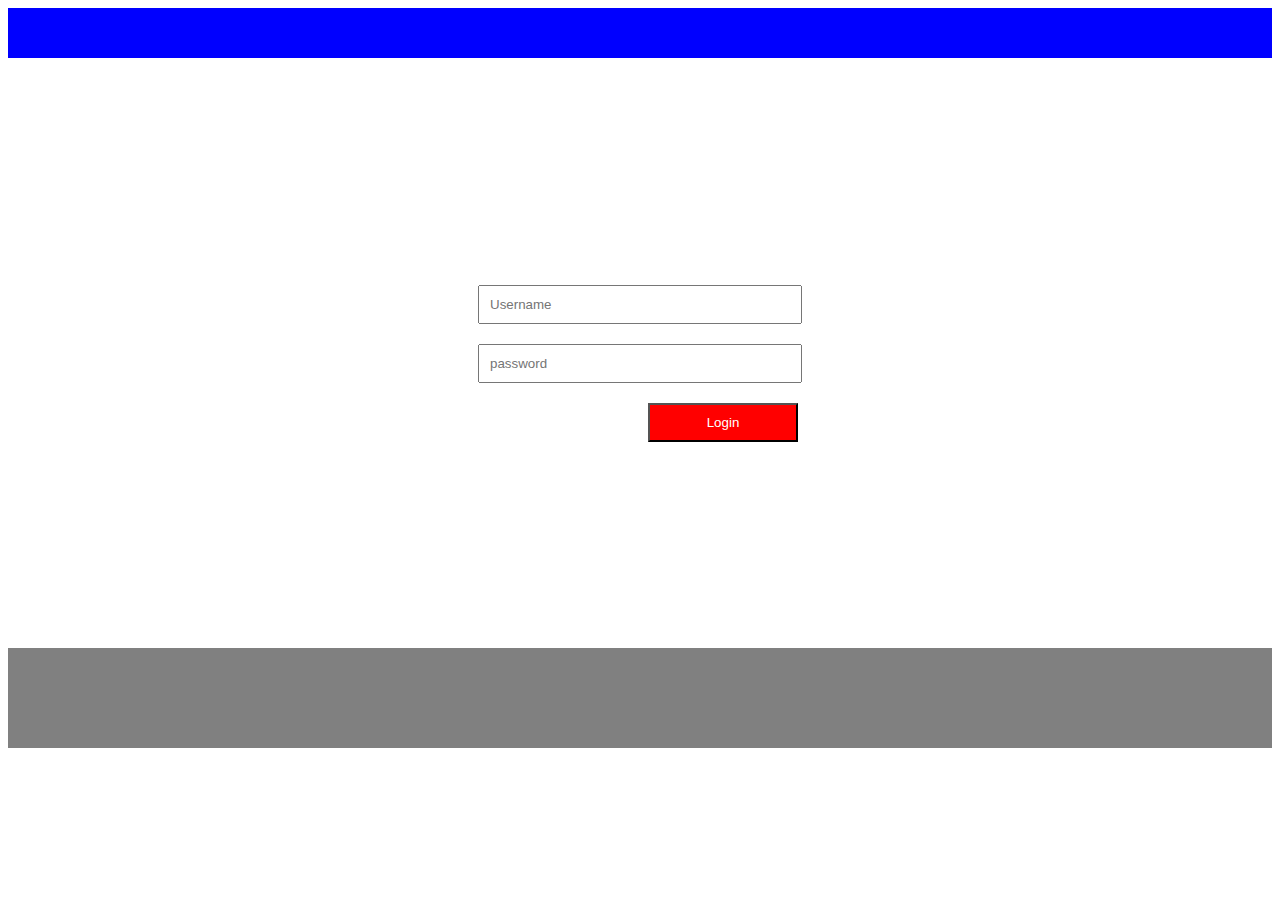
<file: index.html>
<!DOCTYPE html>
<html lang="en">
  <head>
    <meta charset="UTF-8" />
    <meta http-equiv="X-UA-Compatible" content="IE=edge" />
    <meta name="viewport" content="width=device-width, initial-scale=1.0" />

    <title>Aspire Form</title>
    <link rel="stylesheet" href="./css/style.css" />
  </head>
  <body>
    <header></header>
    <main>
      <form>
        <input type="text" placeholder="Username" />
        <input type="password" placeholder="password" />
        <button>Login</button>
      </form>
    </main>
    <footer></footer>
  </body>
</html>
</file>
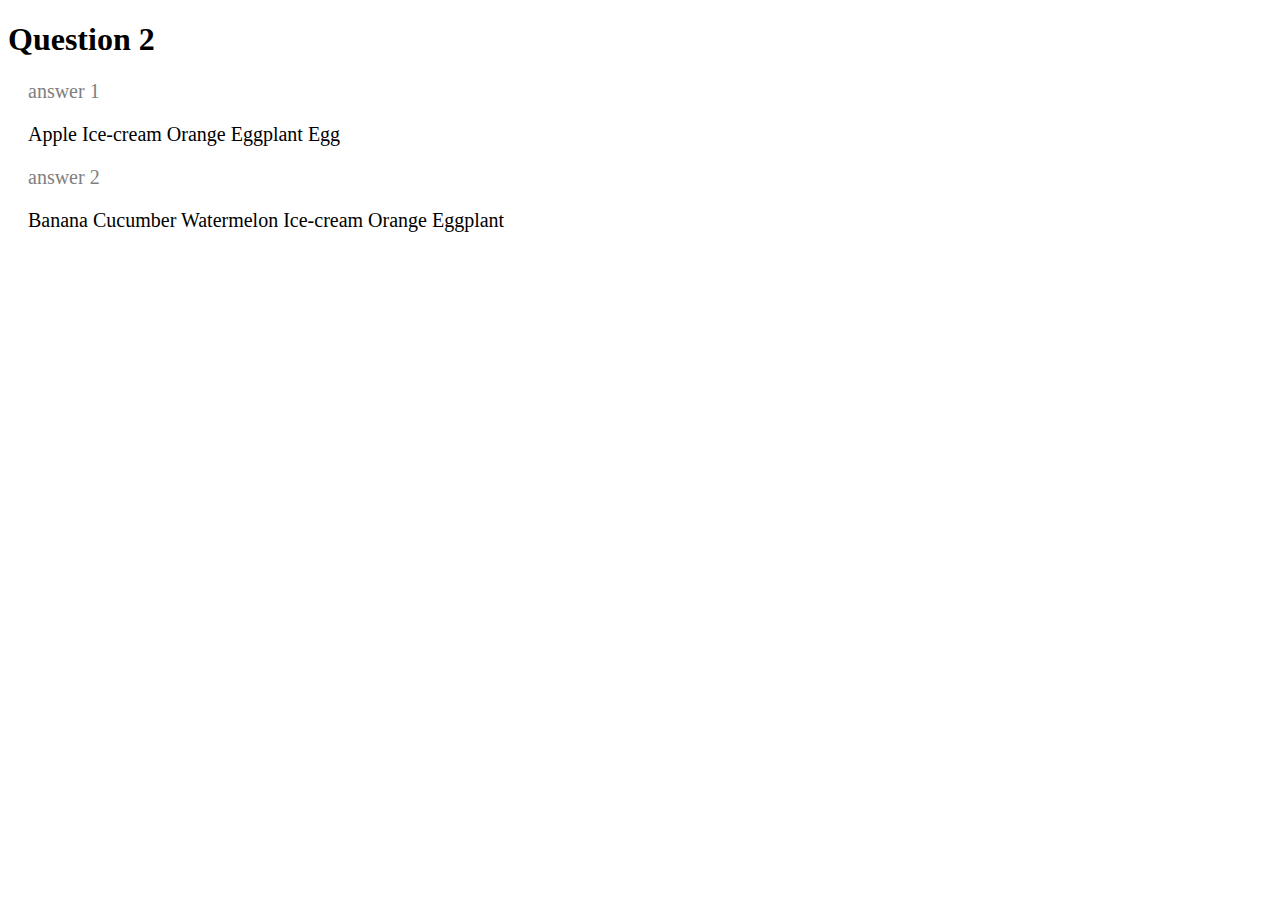
<file: question2.html>
<!DOCTYPE html>
<html lang="en">
  <head>
    <meta charset="UTF-8" />
    <meta http-equiv="X-UA-Compatible" content="IE=edge" />
    <meta name="viewport" content="width=device-width, initial-scale=1.0" />
    <title>Question2</title>
    <link rel="stylesheet" href="question2.css" />
  </head>
  <body>
    <header><h1>Question 2</h1></header>
    <main>
      <div>
        <section id="one">
          <p class="answer">answer 1</p>
        </section>
        <section id="tow"><p class="answer">answer 2</p></section>
      </div>
    </main>
    <script src="question2.js"></script>
  </body>
</html>
</file>
<file: css/style.css>
header {
  background-color: blue;
  max-width: 100%;
  height: 50px;
}
footer {
  background-color: gray;
  max-width: 100%;
  height: 100px;
}
main {
  max-width: 100%;
  height: 590px;
  display: flex;
  align-items: center;
}
form {
  margin: auto;
}
input {
  display: block;
  margin: 20px;
  padding: 10px;
  width: 300px;
}
button {
  background-color: red;
  color: white;
  position: relative;
  padding: 10px;
  width: 150px;
  left: 190px;
}
</file>
<file: question2.css>
div {
  margin: 20px;
}

.answer {
  font-size: 20px;
  color: grey;
}
span {
  font-size: 20px;
}
</file>
